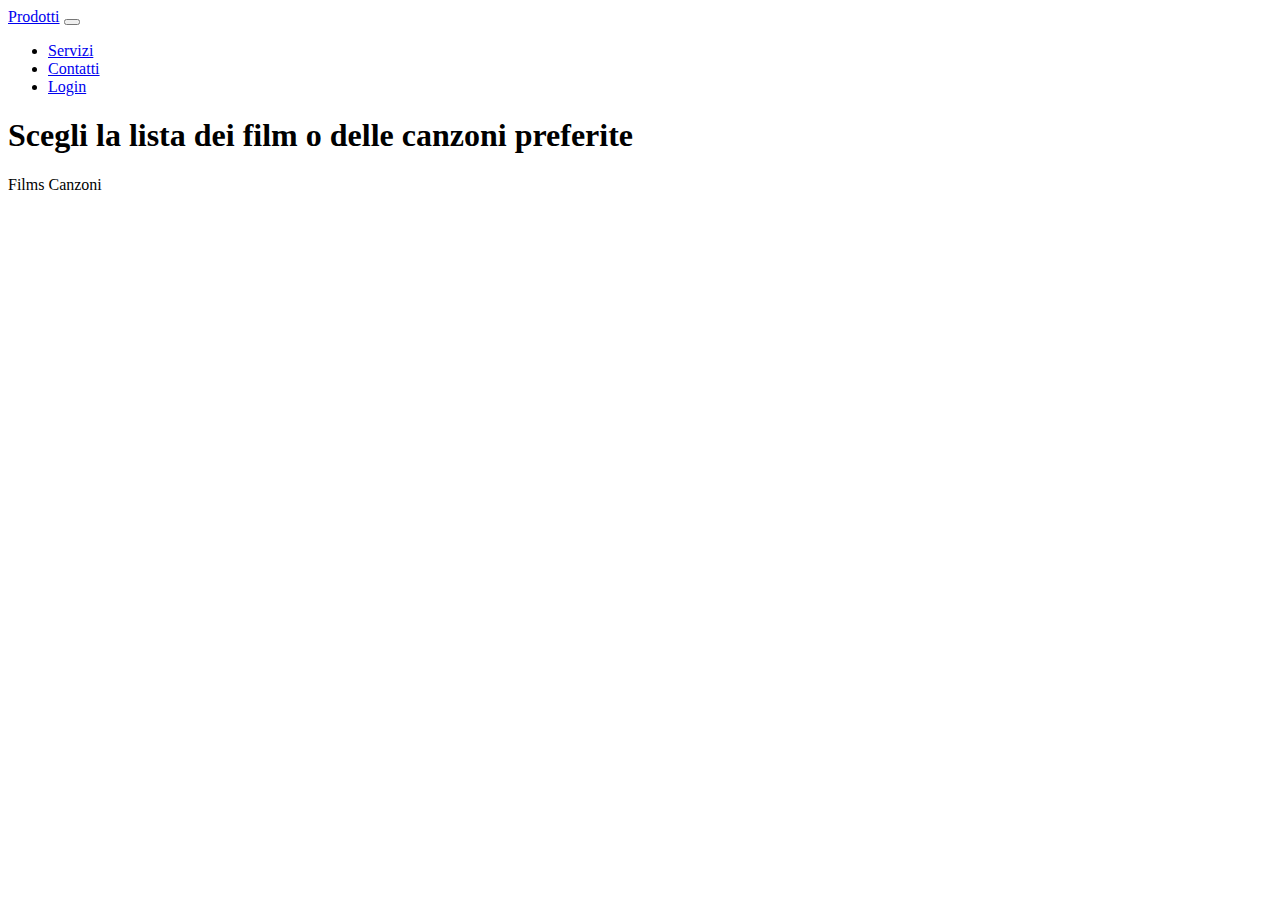
<file: best-of-the-year/src/main/resources/templates/index.html>
<!DOCTYPE html>
<html xmlns:th="http://www.thymeleaf.org" lang="en">
<head>
	<meta charset="UTF-8" />
	<meta name="viewport" content="width=device-width, initial-scale=1.0" />
	
	<link href="https://cdn.jsdelivr.net/npm/bootstrap@5.0.2/dist/css/bootstrap.min.css" rel="stylesheet"
	         integrity="sha384-EVSTQN3/azprG1Anm3QDgpJLIm9Nao0Yz1ztcQTwFspd3yD65VohhpuuCOmLASjC" crossorigin="anonymous">
	
	<title>Homepage</title>
	
	<link rel="stylesheet" th:href="@{/css/application.css}">
</head>

<body>
	<header>
	     <nav class="navbar navbar-expand-lg bg-dark navbar-dark">
		        <div class="container">
		            <a class="navbar-brand" href="#">Prodotti</a>
		            <button
		                class="navbar-toggler"
		                type="button"
		                data-bs-toggle="collapse"
		                data-bs-target="#navbarSupportedContent"
		                aria-controls="navbarSupportedContent"
		                aria-expanded="false"
		                aria-label="Toggle navigation" >
		             <span class="navbar-toggler-icon"></span>
		            </button>
	            
	            <div class="collapse navbar-collapse" id="navbarSupportedContent">
	                <ul class="navbar-nav ms-auto mb-2 mb-lg-0">
	                    <li class="nav-item">
	                        <a class="nav-link active" aria-current="page" href="#">Servizi</a>
	                    </li>
	                    <li class="nav-item">
	                        <a class="nav-link active" href="#">Contatti</a>
	                    </li>
	                    <li class="nav-item">
	                        <a class="nav-link active" aria-current="page" href="#">Login</a>
	                    </li>
	                </ul>
	            </div>
	        </div>
	    </nav>
	</header>
	
	<section class="page-title"> 
		<h1 class="align-title"> Scegli la lista dei film o delle canzoni preferite </h1>
	</section>

     <div class="container text-center">
		<div class="row mt-lg-2">
			<div class="col mx-auto">
				<p>
					<a th:href="@{/movies}" class="btn btn-primary">Films</a>
					<a th:href="@{/songs}" class="btn btn-primary">Canzoni</a>
				</p>
			 </div>
		  </div>
	    </div>
     </body>
</html>
</file>
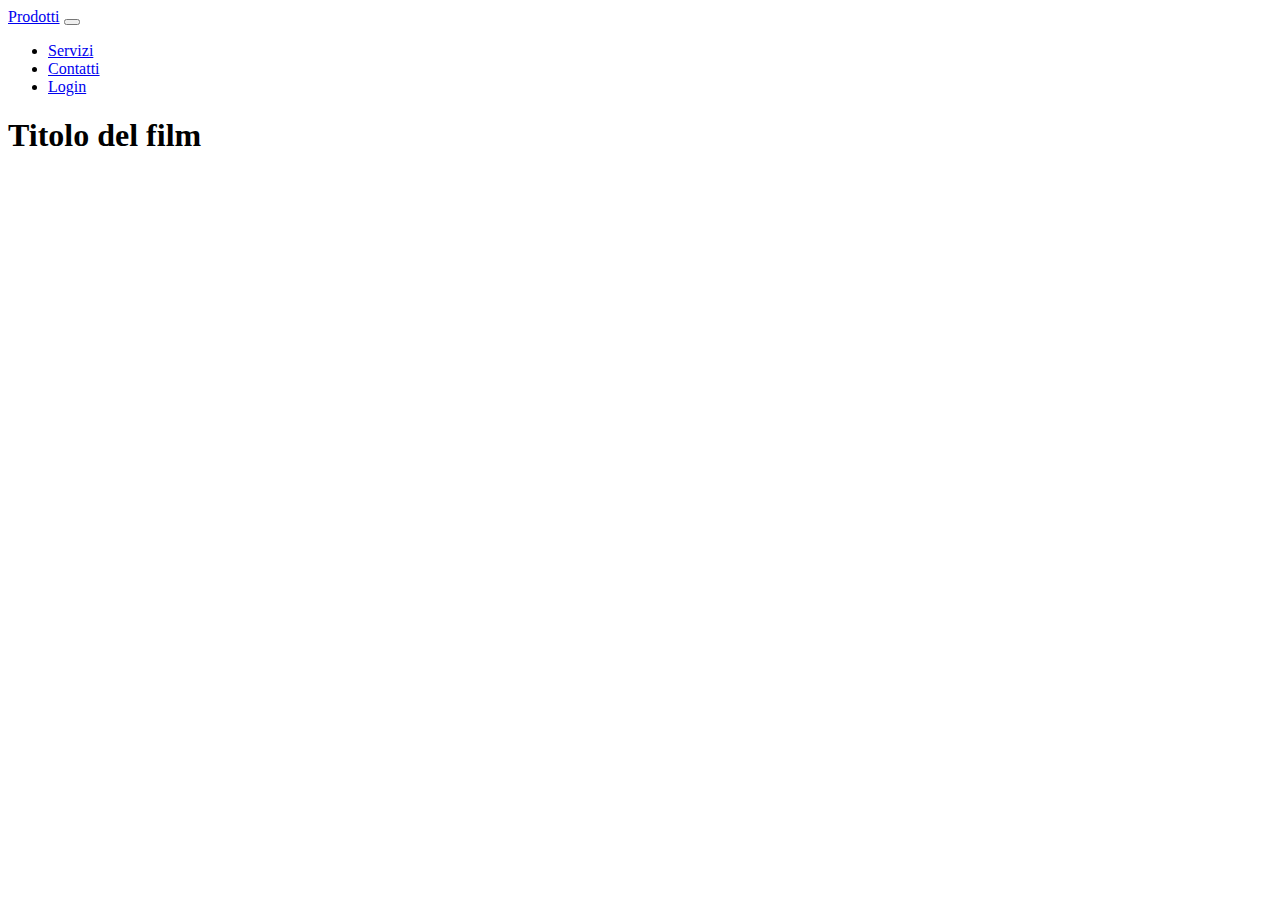
<file: best-of-the-year/src/main/resources/templates/moviebyId.html>
<!DOCTYPE html>
<html xmlns:th="http://www.thymeleaf.org" lang="en">
<head>
<meta charset="UTF-8" />
<meta name="viewport" content="width=device-width, initial-scale=1.0" />

<link href="https://cdn.jsdelivr.net/npm/bootstrap@5.0.2/dist/css/bootstrap.min.css" rel="stylesheet"
        integrity="sha384-EVSTQN3/azprG1Anm3QDgpJLIm9Nao0Yz1ztcQTwFspd3yD65VohhpuuCOmLASjC" crossorigin="anonymous">

<title>Homepage</title>

<link rel="stylesheet" th:href="@{/css/application.css}">
</head>

<body>
<header>
    <nav class="navbar navbar-expand-lg bg-dark navbar-dark">
        <div class="container">
            <a class="navbar-brand" href="#">Prodotti</a>
            <button
                class="navbar-toggler"
                type="button"
                data-bs-toggle="collapse"
                data-bs-target="#navbarSupportedContent"
                aria-controls="navbarSupportedContent"
                aria-expanded="false"
                aria-label="Toggle navigation" >
             <span class="navbar-toggler-icon"></span>
            </button>
           
           <div class="collapse navbar-collapse" id="navbarSupportedContent">
               <ul class="navbar-nav ms-auto mb-2 mb-lg-0">
                   <li class="nav-item">
                       <a class="nav-link active" aria-current="page" href="#">Servizi</a>
                   </li>
                   <li class="nav-item">
                       <a class="nav-link active" href="#">Contatti</a>
                   </li>
                   <li class="nav-item">
                       <a class="nav-link active" aria-current="page" href="#">Login</a>
                   </li>
               </ul>
           </div>
       </div>
   </nav>
</header>

<section class="page-title"> 
<h1 class="align-title"> Titolo del film </h1>
</section>

   <div class="container text-center">
<div class="row mt-lg-2">
	<div class="col mx-auto">
		<p>
			<div th:text="${movie.title}" class="fs-3 fst-italic"></div>
		</p>
	 </div>
  </div>
   </div>
   </body>
</html>
</file>
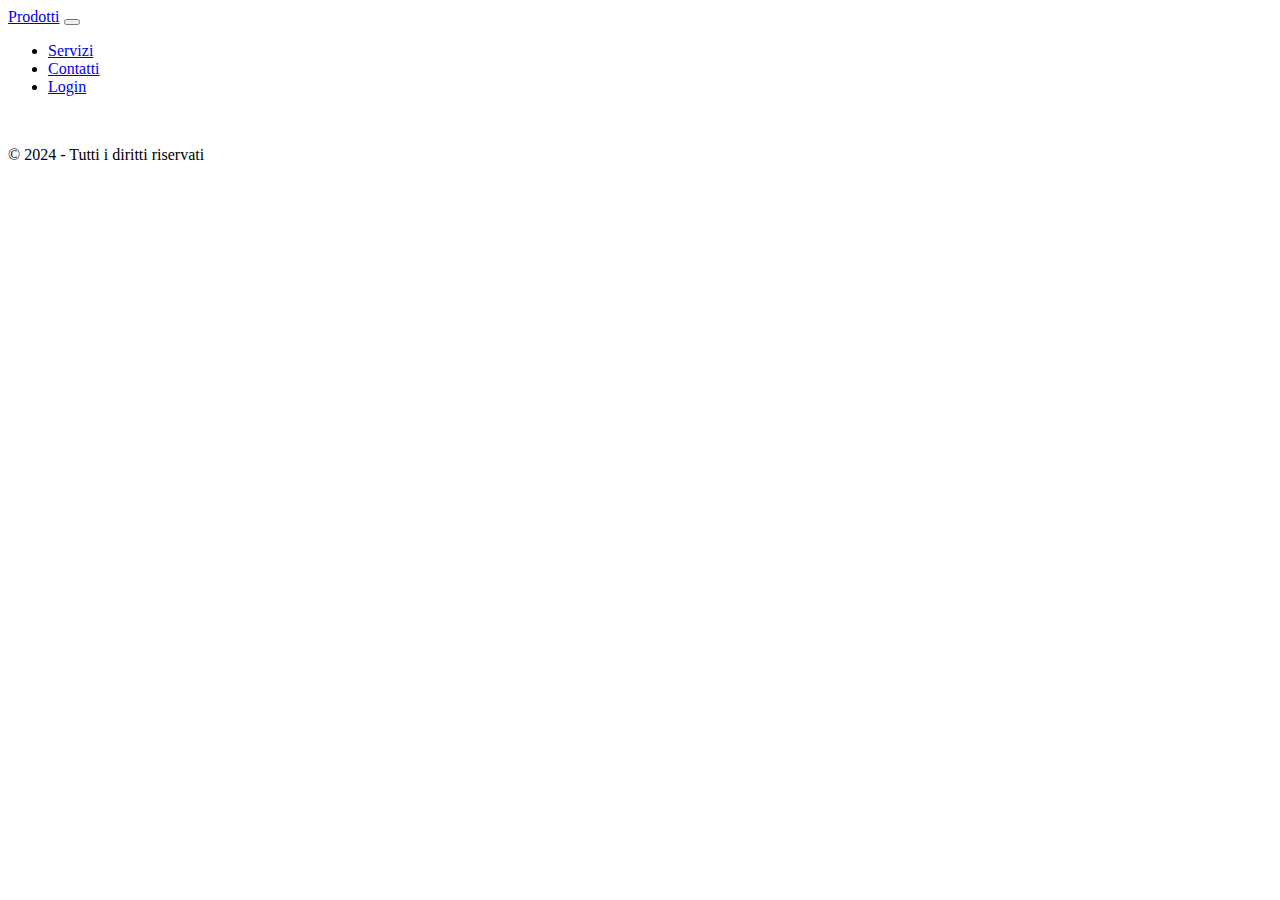
<file: best-of-the-year/src/main/resources/templates/movies.html>
<!DOCTYPE html>
<html xmlns:th="http://www.thymeleaf.org" lang="en">
<head>
	<meta charset="UTF-8" />
	<meta name="viewport" content="width=device-width, initial-scale=1.0" />
	
	<link href="https://cdn.jsdelivr.net/npm/bootstrap@5.0.2/dist/css/bootstrap.min.css" rel="stylesheet"
	         integrity="sha384-EVSTQN3/azprG1Anm3QDgpJLIm9Nao0Yz1ztcQTwFspd3yD65VohhpuuCOmLASjC" crossorigin="anonymous">
	
	<title>ListMovie</title>
</head>

<body>
	<header>
	     <!-- barra di navigazione --> 
		<nav class="navbar navbar-expand-lg bg-dark navbar-dark">
	        <div class="container">
	            <a class="navbar-brand" href="#">Prodotti</a>
	            <button
	                class="navbar-toggler"
	                type="button"
	                data-bs-toggle="collapse"
	                data-bs-target="#navbarSupportedContent"
	                aria-controls="navbarSupportedContent"
	                aria-expanded="false"
	                aria-label="Toggle navigation" >
	             <span class="navbar-toggler-icon"></span>
	            </button>
	            <div class="collapse navbar-collapse" id="navbarSupportedContent">
	                <ul class="navbar-nav ms-auto mb-2 mb-lg-0">
	                    <li class="nav-item">
	                        <a class="nav-link active" aria-current="page" href="#">Servizi</a>
	                    </li>
	                    <li class="nav-item">
	                        <a class="nav-link active" href="#">Contatti</a>
	                    </li>
	                    <li class="nav-item">
	                        <a class="nav-link active" aria-current="page" href="#">Login</a>
	                    </li>
	                </ul>
	            </div>
	        </div>
	    </nav>
	</header>

     <div class="container text-center mt-5 mb-5">
          <div class="row">
                <div th:each="movie : ${listMovies}" class="col-4">
                    <div class="card mb-3" style="width: 15rem">
                        <img th:src="@{img/imgfilm.jpg}">
						    <div class="card-body">
								<p class="card-text">
									 <a 
									    th:fragment="button(link, title)"
									 	th:href="@{/movies/{id} ( id=${movie.getId()} )}"   
									    th:text = "${movie.getTitle()}"
										class="btn btn-primary"> 
									 </a>
								 </p>
							</div>
                       </div>
 				</div>
           </div>
     </div> 
	 
	  <footer class="bg-dark text-white py-2 mt-2 text-center" >
	    <div class="container">
	        <p>&copy; 2024 - Tutti i diritti riservati</p>
	    </div>
	 </footer>

 </body>
</html>
</file>
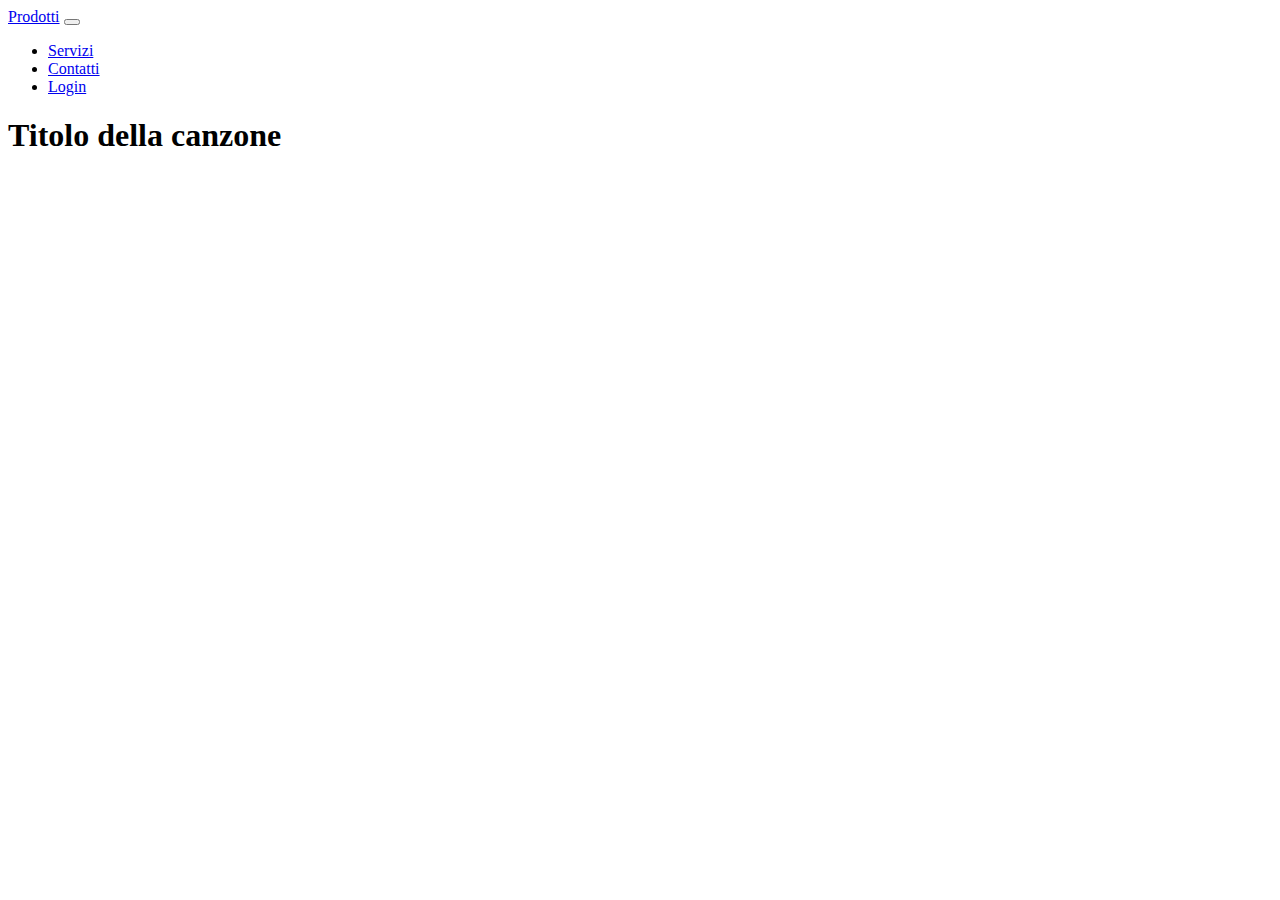
<file: best-of-the-year/src/main/resources/templates/songbyId.html>
<!DOCTYPE html>
<html xmlns:th="http://www.thymeleaf.org" lang="en">
<head>
<meta charset="UTF-8" />
<meta name="viewport" content="width=device-width, initial-scale=1.0" />

<link href="https://cdn.jsdelivr.net/npm/bootstrap@5.0.2/dist/css/bootstrap.min.css" rel="stylesheet"
        integrity="sha384-EVSTQN3/azprG1Anm3QDgpJLIm9Nao0Yz1ztcQTwFspd3yD65VohhpuuCOmLASjC" crossorigin="anonymous">

<title>Canzone</title>

<link rel="stylesheet" th:href="@{/css/application.css}">
</head>

<body>
<header>
    <nav class="navbar navbar-expand-lg bg-dark navbar-dark">
        <div class="container">
            <a class="navbar-brand" href="#">Prodotti</a>
            <button
                class="navbar-toggler"
                type="button"
                data-bs-toggle="collapse"
                data-bs-target="#navbarSupportedContent"
                aria-controls="navbarSupportedContent"
                aria-expanded="false"
                aria-label="Toggle navigation" >
             <span class="navbar-toggler-icon"></span>
            </button>
           
           <div class="collapse navbar-collapse" id="navbarSupportedContent">
               <ul class="navbar-nav ms-auto mb-2 mb-lg-0">
                   <li class="nav-item">
                       <a class="nav-link active" aria-current="page" href="#">Servizi</a>
                   </li>
                   <li class="nav-item">
                       <a class="nav-link active" href="#">Contatti</a>
                   </li>
                   <li class="nav-item">
                       <a class="nav-link active" aria-current="page" href="#">Login</a>
                   </li>
               </ul>
           </div>
       </div>
   </nav>
</header>

<section class="page-title"> 
<h1 class="align-title"> Titolo della canzone </h1>
</section>

   <div class="container text-center">
	<div class="row mt-lg-2">
	 <div class="col mx-auto">
		<p>
			<div th:text="${song.title}" class="fs-3 fst-italic"></div>
		</p>
	 </div>
  </div>
 </div>
   </body>
</html>
</file>
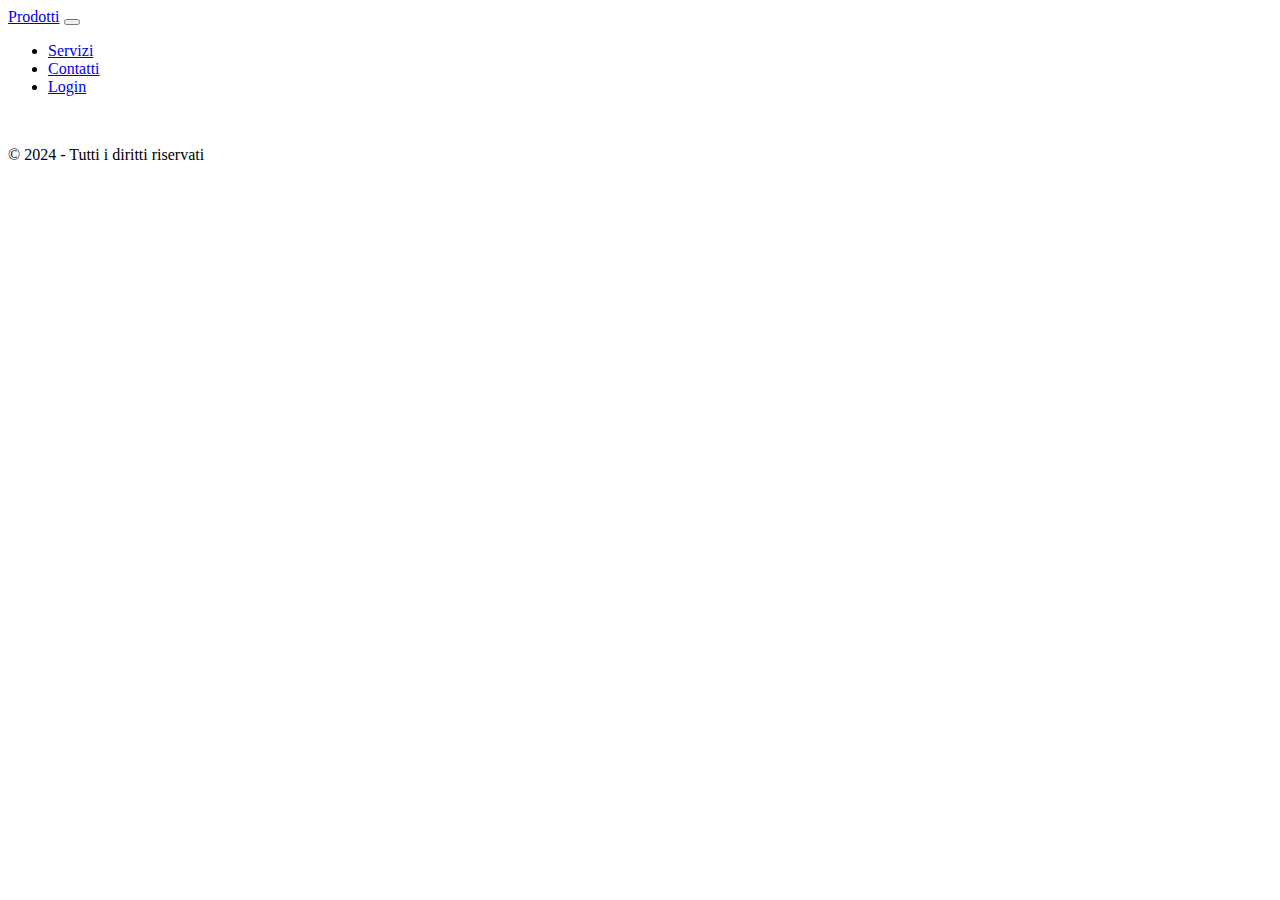
<file: best-of-the-year/src/main/resources/templates/songs.html>
<!DOCTYPE html>
<html xmlns:th="http://www.thymeleaf.org" lang="en">
<head>
<meta charset="UTF-8" />
<meta name="viewport" content="width=device-width, initial-scale=1.0" />

<link href="https://cdn.jsdelivr.net/npm/bootstrap@5.0.2/dist/css/bootstrap.min.css" rel="stylesheet"
         integrity="sha384-EVSTQN3/azprG1Anm3QDgpJLIm9Nao0Yz1ztcQTwFspd3yD65VohhpuuCOmLASjC" crossorigin="anonymous">

<title>ListSong</title>
</head>

<body>
<header>
     <!-- barra di navigazione -->
    <nav class="navbar navbar-expand-lg bg-dark navbar-dark">
        <div class="container">
            <a class="navbar-brand" href="#">Prodotti</a>
            <button
                class="navbar-toggler"
                type="button"
                data-bs-toggle="collapse"
                data-bs-target="#navbarSupportedContent"
                aria-controls="navbarSupportedContent"
                aria-expanded="false"
                aria-label="Toggle navigation" >
             <span class="navbar-toggler-icon"></span>
            </button>
            <div class="collapse navbar-collapse" id="navbarSupportedContent">
                <ul class="navbar-nav ms-auto mb-2 mb-lg-0">
                    <li class="nav-item">
                        <a class="nav-link active" aria-current="page" href="#">Servizi</a>
                    </li>
                    <li class="nav-item">
                        <a class="nav-link active" href="#">Contatti</a>
                    </li>
                    <li class="nav-item">
                        <a class="nav-link active" aria-current="page" href="#">Login</a>
                    </li>
                </ul>
            </div>
        </div>
    </nav>
</header>

    <div class="container text-center mt-5 mb-5">
         <div class="row">
               <div th:each="song : ${listSongs}" class="col-4">
                   <div class="card mb-3" style="width: 15rem">
                       <img th:src="@{img/imgsong.jpg}">
					    <div class="card-body">
							<p class="card-text">
								 <a 
								    th:fragment="button(link, title)"
								 	th:href="@{/songs/{id} ( id=${song.getId()} )}"   
								    th:text = "${song.getTitle()}"
									class="btn btn-primary"> 
								 </a>
							 </p>
						</div>
                      </div>
				</div>
          </div>
    </div> 
 
  <footer class="bg-dark text-white py-2 mt-2 text-center" >
    <div class="container">
        <p>&copy; 2024 - Tutti i diritti riservati</p>
    </div>
 </footer>

</body>
</html>
</file>
